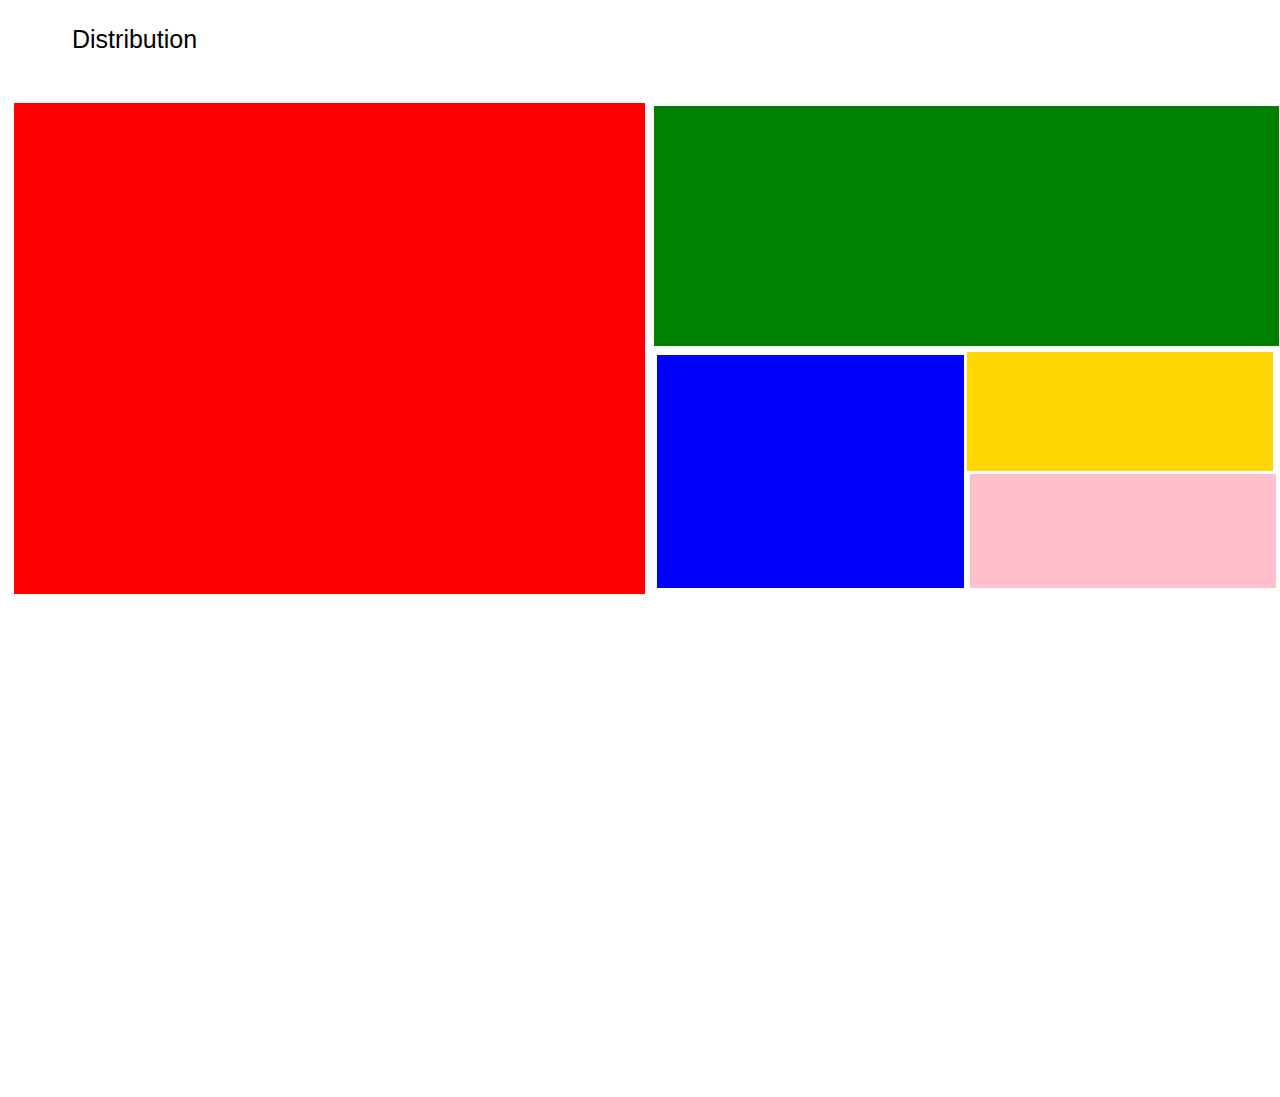
<file: blokcolor/index.html>
<!DOCTYPE html>
<html lang="en">
<head>
	<meta charset="UTF-8">
	<title>Document</title>
	<link rel="stylesheet" type="text/css" href="style.css">
</head>
<body>
	<p class="name">Distribution</p><br/>

	<div class="contener">
		<div class="block1">
			<div class="top1"></div>
			<div class="block2">
				<div class="top2"></div>

				<div class="lll"></div>
				<div class="ll"></div>
			</div>

		</div>

		<div class="block3">

		</div>
	</div>

</body>
</html>
</file>
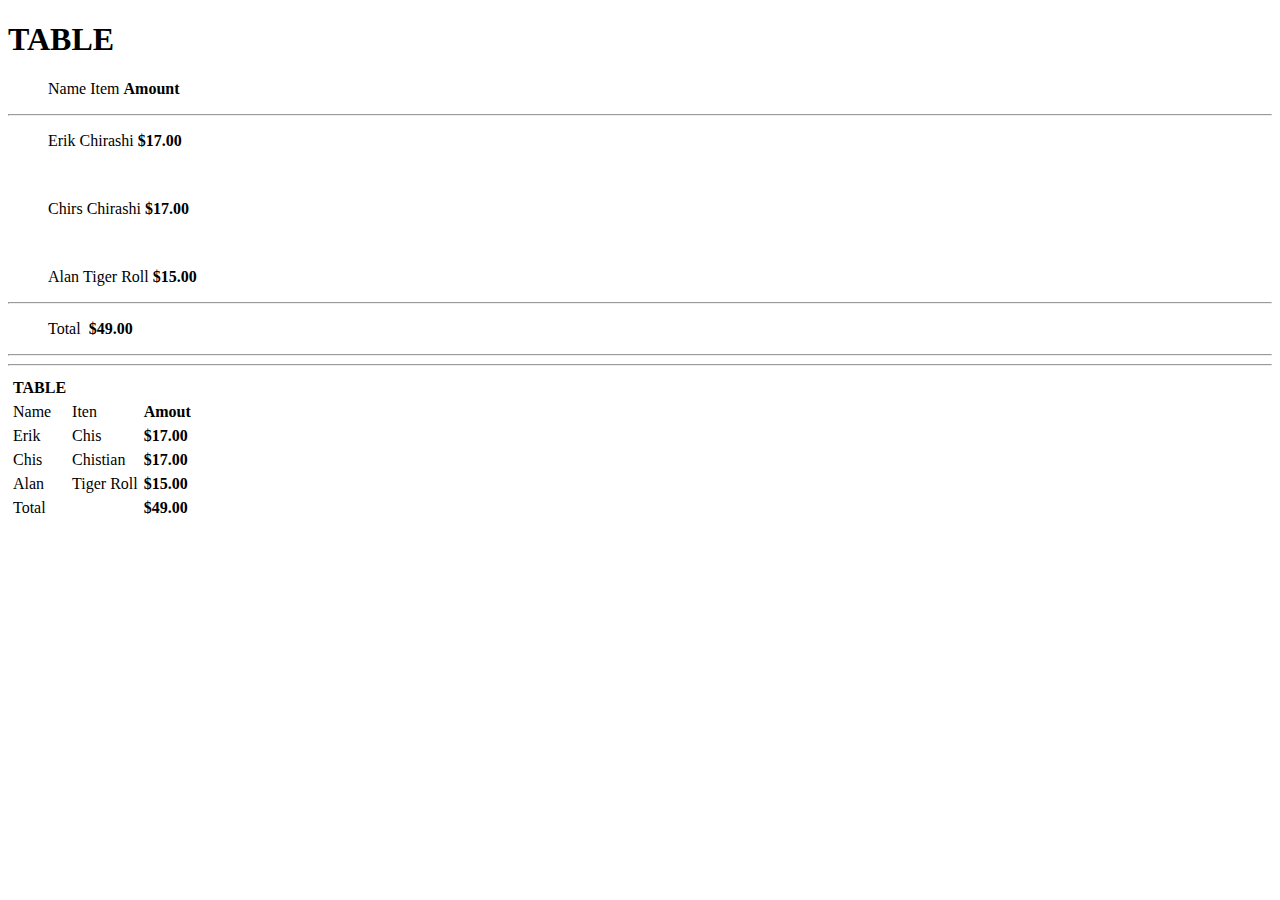
<file: table/index.html>
<!DOCTYPE html>
<html lang="en">
<head>
	<meta charset="UTF-8">
	<title>Document</title>
	<link rel="stylesheet" type="text/css" href="style.css">

</head>
<body>

	<h1><b> TABLE </b></h1>
	<ul id="names">
   <li>Name</li>
   <li>Item</li>
   <li><b>Amount</b></li>
  
  </ul>
	<hr>
	<ul id="names">
   <li>Erik</li>
   <li>Chirashi</li>
   <li><b>$17.00</b></li>
</ul>
<br>
<ul id="names">
   <li>Chirs</li>
   <li>Chirashi</li>
   <li><b>$17.00</b></li>
</ul>
<br>
<ul id="names">
   <li>Alan</li>
   <li>Tiger Roll</li>
   <li><b>$15.00</b></li>
</ul>
<hr>
  <ul id ="names">
   <li>Total</li>
   <li></li>
   <li><b>$49.00</b></li>
</ul>




<table>
	<th><b>TABLE</b></th>


	<tr>
		<td>Name</td>
		<td>Iten</td>
		<td><b>Amout</b></td>
	</tr>
<hr>
    <tr>
		<td>Erik</td>
		<td>Chis</td>
		<td><b>$17.00</b></td>
	</tr>

    <tr>
		<td>Chis</td>
		<td>Chistian</td>
		<td><b>$17.00</b></td>
	</tr>
	<tr>
		<td>Alan</td>
		<td>Tiger Roll</td>
		<td><b>$15.00</b></td>
	</tr>
	<hr>
	<tr>
		<td>Total</td>
		<td></td>
		<td><b>$49.00</b></td>
	</tr>

</table>

</body>
</html>
</file>
<file: blokcolor/style.css>
body{
	/*display:inline-block;*/
	height: 1000px;
	width: 100%;
}
.name{
	font-family: 'Ropa Sans',sans-serif;
	font-size: 25px;
	margin-left: 5%;
}
.contener{
	height: 100%;
	/*display:inline;*/
}
.block1{
	display: inline-block;
	height: 50%;
	width: 50%;
	float: right;
}
.block3{
	height: 50%;
	width: 50%;
	background-color: red;
}
.top1{
	height: 50%;
	width: 100%;
	float: right;
	background-color: green;
}
div{
	box-sizing: border-box;
	border: solid 3px white;
}
.block2{
	height: 50%;
	width: 100%;
	clear: both;
	background-color: gold;

}
.top2{
	height: 100%;
	width: 50%;
	float: left;
	background-color: blue;
}
.lll{
	height: 50%;
	width: 50%
	background-color:coral;
	float: right;
}
.ll{
	height: 50%;
	width: 50%;
	background-color: pink;
	float: right;
}
</file>
<file: table/style.css>
ul #names li {
    display:inline-block; /* Отображать как строчный элемент */
}
    #names li{
    display:inline-block; /* расположить пункты горизонтально */
    text-align: center; /* текст горизонтально по центру */

   }
   ul {
    -webkit-column-count: 3;
    -moz-column-count: 3;
    column-count: 3;
    list-style: none; 

}
#nanes {
        margin: 0;
        padding: 0;
        list-style-type: none;
      }
table{
	width: auto;
	height: auto;
	border-spacing: 4px; /* Расстояние между ячейками */
}
</file>
